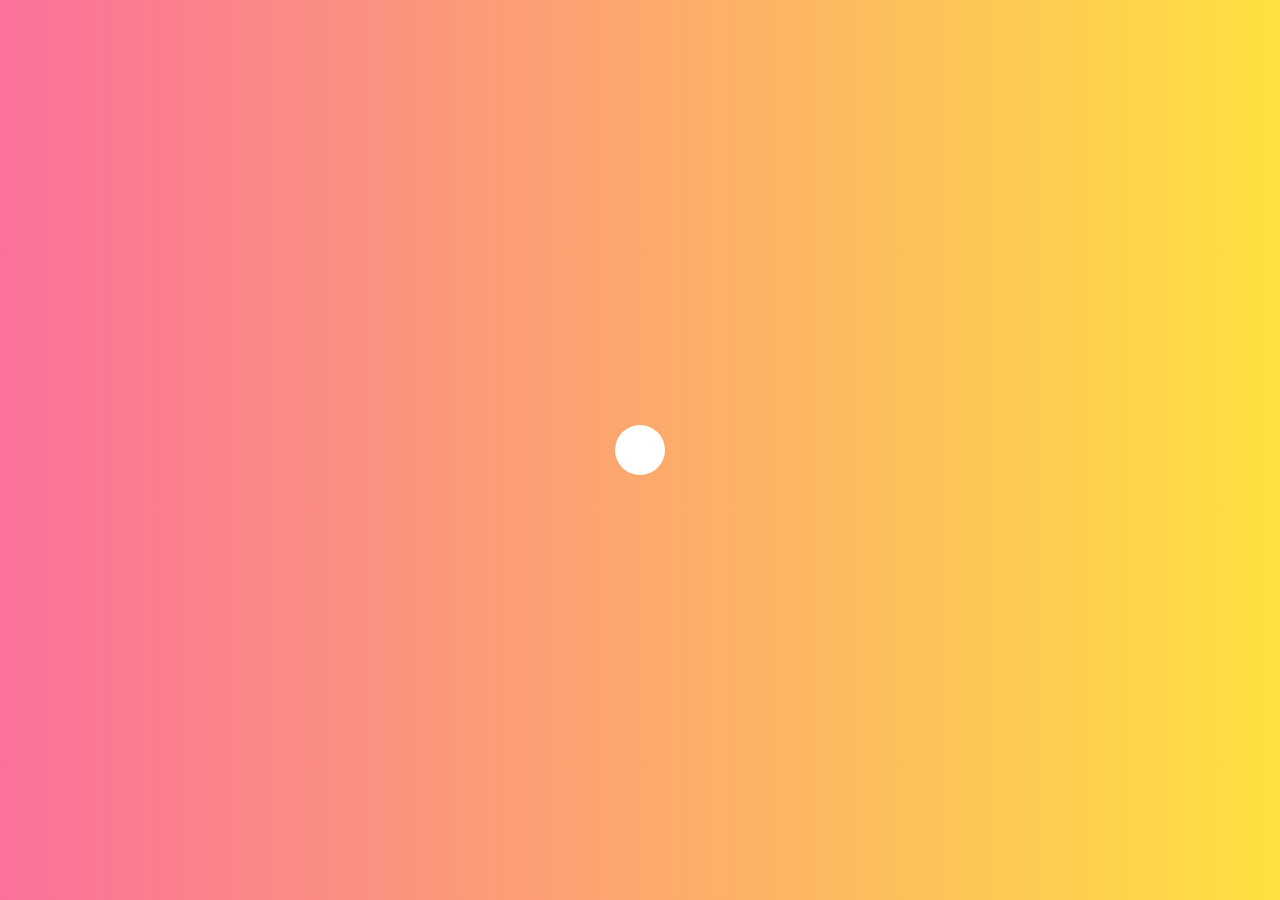
<file: port/ani/ani01.html>
<!DOCTYPE html>
<html lang="ko">
<head>
	<meta charset="UTF-8">
	<title>Document</title>
	<style>
		body{
			height: 100vh;
    		margin: 0 auto;
			  display: flex;
			  align-items: center;
			  justify-content: center;
			  background-image : linear-gradient(to right, #fa709a 0%, #fee140 100%);
			}

			.circle {
			  position: absolute;
			  animation: movex 1s ease-in-out alternate infinite;
			}
			.circle > div {
			  background: #fff;
			  width: 50px; height: 50px;
			  border-radius : 50%;
			  animation: movey 1s linear infinite;
			}
			.circle:nth-of-type(2) > div {
			  width: 40px; height: 40px; 
			  opacity: 0.8;
			}
			.circle:nth-of-type(3) > div {
			  width: 30px; height: 30px; 
			  opacity: 0.6;
			}
			.circle:nth-of-type(4) > div {
			  width: 20px; height: 20px; 
			  opacity: 0.4;
			}
			.circle:nth-of-type(5) > div {
			  width: 10px; height: 10px; 
			  opacity: 0.2;
			}

			.circle:nth-of-type(2),
			.circle:nth-of-type(2) > div {animation-delay : 0.1s;}
			.circle:nth-of-type(3),
			.circle:nth-of-type(3) > div {animation-delay : 0.2s;}
			.circle:nth-of-type(4),
			.circle:nth-of-type(4) > div {animation-delay : 0.3s;}
			.circle:nth-of-type(5),
			.circle:nth-of-type(5) > div {animation-delay : 0.4s;}


			@keyframes movex {
			  0% {transform : translate(-100px, 0);}
			  100% {transform : translate(100px, 0);}
			}
			@keyframes movey {
			  0% {transform : translate(0, 0);}
			  25% {transform : translate(0, -100px);
			 }
			  50% {transform : translate(0, 0);}
			  75% {transform : translate(0, 100px);}
			  100% {transform : translate(0, 0);}
			}
	</style>
</head>
<body>
	<div class="circle">
	  <div></div>
	</div>
	<div class="circle">
	  <div></div>
	</div>
	<div class="circle">
	  <div></div>
	</div>
	<div class="circle">
	  <div></div>
	</div>
	<div class="circle">
	  <div></div>
	</div>
</body>
</html>
</file>
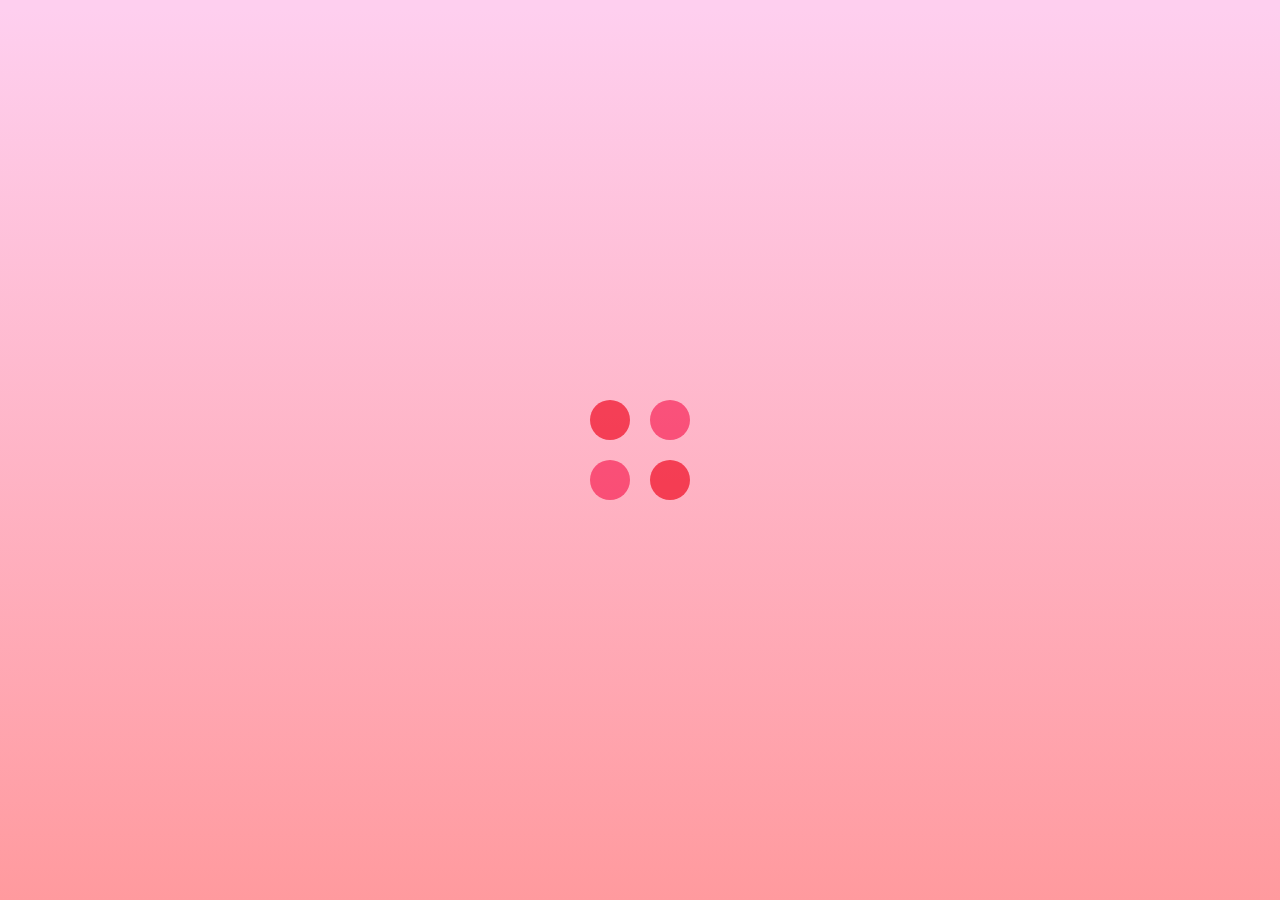
<file: port/ani/ani02.html>
<!DOCTYPE html>
<html lang="ko">
<head>
	<meta charset="UTF-8">
	<title>Document</title>
	<style>
		body {
			height: 100vh;
    		margin: 0 auto;
	background-image: linear-gradient(to top, #ff9a9e 0%, #fecfef 99%, #fecfef 100%);
}

.circle-wrap {
	width: 100vw; height: 100vh;
	display: flex;
	justify-content: center;
	align-items: center;
	
}
.circle {
	position: relative;
	width: 100px; height: 100px; margin: 75px;
	animation: rotating 1s linear infinite;
}

.circle:before {
	content:''; display: block;
	width: 40px; height: 40px;
	position: absolute; left: 0; top: 0;
	background-color: #f5576c;
	border-radius: 50%;
	box-shadow: 60px 60px 0 #f5576c; 
	animation: center 2s ease-in-out infinite;
	mix-blend-mode:  multiply;
}
.circle:after {
	content:''; display: block;
	width: 40px; height: 40px;
	position: absolute; top: 0; left: calc(100% - 40%);
	background-color: #fa709a;
	border-radius: 50%;
	box-shadow: -60px 60px 0 #fa709a; 
	animation: center 2s ease-in-out infinite;
	mix-blend-mode:  multiply;
}

@keyframes rotating {
	0%   {transform: rotate(0deg);}
	100% {transform: rotate(360deg);}
}

@keyframes center {
	50% {
		top: calc(50% - (40px / 2));
		left: calc(50% - (40px / 2));
		box-shadow: 0 0 0 rgba(240,38,65,0.2);
		background-color: rgba(240,38,65,0.6);
	}
}
		
	</style>
</head>
<body>
	<div class="circle-wrap">
	<div class="circle"></div>
</div>
</body>
</html>
</file>
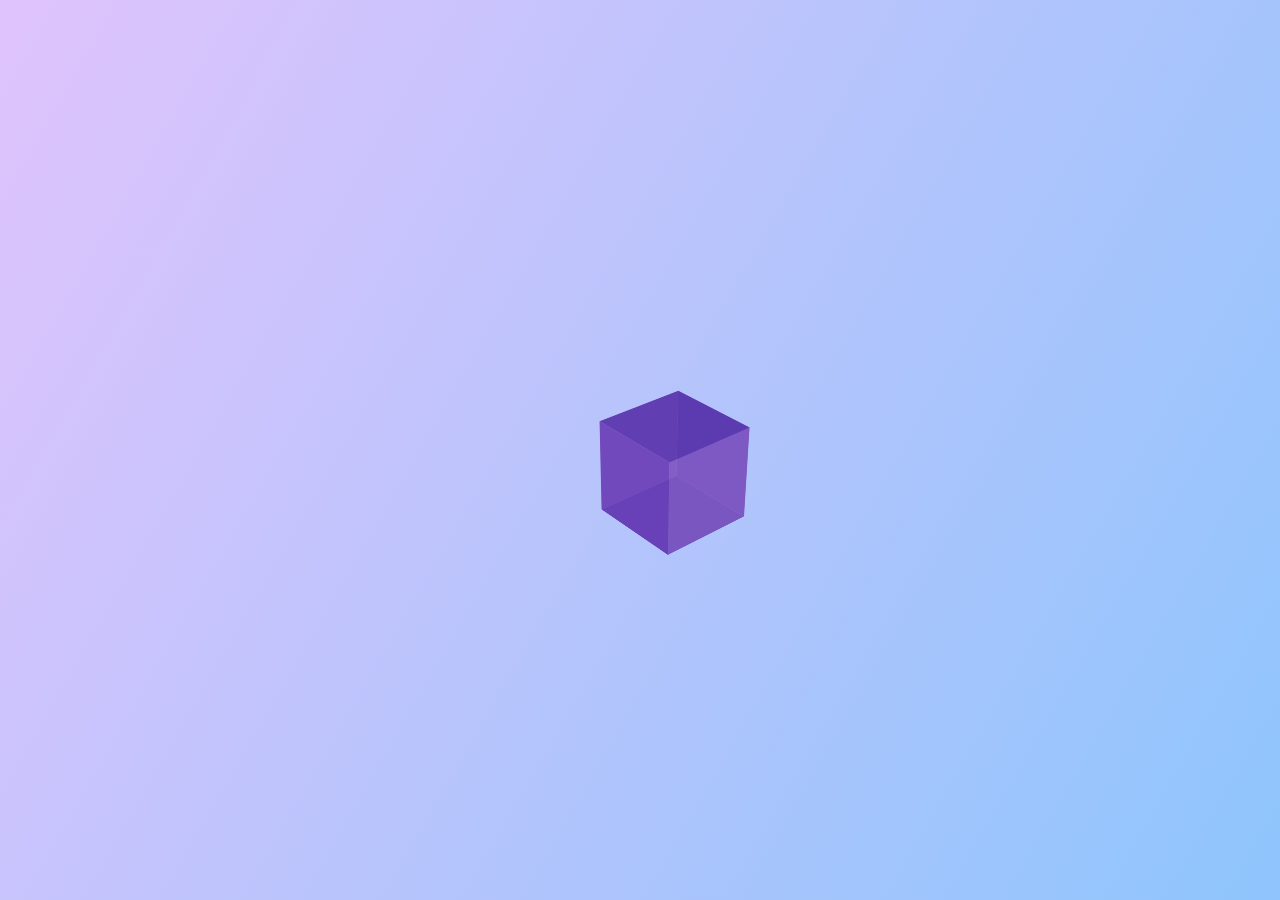
<file: port/ani/ani03.html>
<!DOCTYPE html>
<html lang="ko">
<head>
	<meta charset="UTF-8">
	<title>Document</title>
	<style>
		body{
			margin: 0 auto;
  background-image: linear-gradient(120deg, #e0c3fc 0%, #8ec5fc 100%);
  height:100vh;
  perspective: 1000px;
  display: flex;
  align-items: center;
  justify-content: center;
}
.cube {
  position: relative;
  width: 100px; height: 100px;
  transform-style: preserve-3d;
  transform: rotatex(-30deg) rotatey(-140deg); 
  animation: rotate 4s linear infinite;
}
.cube div {
  display: flex;
  align-items: center;
  justify-content: center;
  position: absolute;
  top: 0; left: 0;
  width: 100px; height: 100px;
  opacity : 0.75;
  color: #fff; 
  
}
.cube div:nth-child(1) {
  background: #512da8    ;
  transform: rotatex(90deg) translatey(-100px);
  transform-origin: center top;
  animation: top 4s 4s ease-in-out infinite;
}
.cube div:nth-child(2) {
  background: #512da8     ;
  transform-origin: center bottom;
  transform: rotatex(-90deg) translatey(100px);
   animation: bottom 4s 4s ease-in-out infinite;
}
.cube div:nth-child(3) {
  background: #673ab7     ;
  transform-origin: left center;
  transform: rotatey(-90deg) translatex(-100px);
  animation: left 4s 4s ease-in-out infinite;
}
.cube div:nth-child(4) {
  background: #673ab7      ;
  transform-origin: right center;
  transform: rotatey(90deg) translatex(100px);
  animation: right 4s 4s ease-in-out infinite;
}
.cube div:nth-child(5) {
  background: #7e57c2    ;
  transform-origin: center center;
  transform: rotatex(0deg) translatey(0px);
  animation: front 4s 4s ease-in-out infinite;
}
.cube div:nth-child(6) {
  background: #7e57c2    ;
  transform-origin: center center;
  transform: rotatey(180deg) translatez(100px);
  animation: back 4s 4s ease-in-out infinite;
}

@keyframes rotate{
  0% {transform: rotatex(0) rotatey(0) rotatez(0) translatez(0);}
  100% {transform: rotatex(360deg) rotatey(360deg) rotatez(360deg) translatez(0);}
}

@keyframes top {
  0% {transform: rotatex(90deg) translatey(-100px) translatez(0); }
  50% {transform: rotatex(90deg) translatey(-100px) translatez(100px);}
  100% {transform: rotatex(90deg) translatey(-100px) translatez(0);}
}
@keyframes bottom {
  0% {transform: rotatex(-90deg) translatey(100px) translatez(0); }
  50% {transform: rotatex(-90deg) translatey(100px) translatez(100px);}
  100% {transform: rotatex(-90deg) translatey(100px) translatez(0);}
}
@keyframes left {
  0% {transform: rotatey(-90deg) translatex(-100px) 
scaley(1);}
  50% {transform: rotatey(-90deg) translatex(-100px) 
 scaley(3);}
  100% {transform: rotatey(-90deg) translatex(-100px) 
scaley(1);}
}
@keyframes right {
  0% {transform: rotatey(90deg) translatex(100px) 
scaley(1);}
  50% {transform: rotatey(90deg) translatex(100px) 
 scaley(3);}
  100% {transform: rotatey(90deg) translatex(100px) 
scaley(1);}
}
@keyframes front {
  0% {transform: rotatex(0deg) translatex(0px) 
scaley(1);}
  50% {transform: rotatex(0deg) translatex(0px) 
 scaley(3);}
  100% {transform: rotatex(0deg) translatex(0px) 
scaley(1);}
}
@keyframes back {
  0% {transform: rotatey(180deg) translatez(100px) 
scaley(1);}
  50% {transform: rotatey(180deg) translatez(100px) 
 scaley(3);}
  100% {transform: rotatey(180deg) translatez(100px) 
scaley(1);}
}
	</style>
</head>
<body>
	<div class="cube">
	  <div></div>
	  <div></div>
	  <div></div>
	  <div></div>
	  <div></div>
	  <div></div>
	</div>
</body>
</html>
</file>
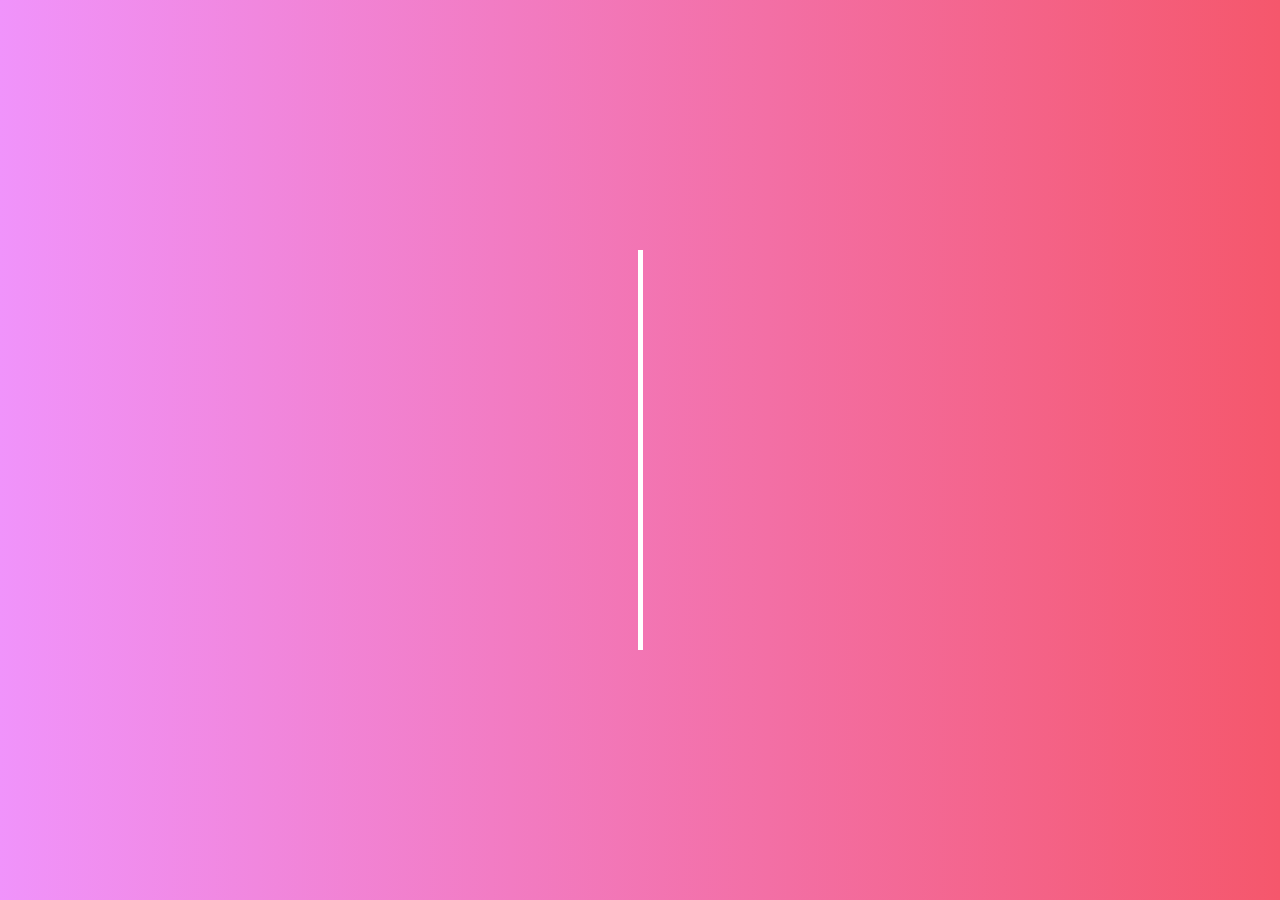
<file: port/ani/ani04.html>
<!DOCTYPE html>
<html lang="ko">
<head>
	<meta charset="UTF-8">
	<title>Document</title>
	<style>
		body {
			margin: 0 auto;
  height:100vh;
  background-image: linear-gradient(to right, #f093fb 0%, #f5576c 100%);
}
.bar {
    width: 5px; height: 400px;
    background: #fff;
    position: absolute;
  left: 0; top: 0; right: 0; bottom: 0;
    margin: auto;
  animation: bar 2s ease-in-out 100;
  }


@keyframes bar {
  0% {transform: rotate(0deg); height: 0;}
  25% {transform: rotate(90deg); height: 400px;}
  50% {transform: rotate(180deg); height: 400px;}
  100% {transform: rotate(180deg); height: 0;}
}


	</style>
</head>
<body>
	<div class="bar"></div>

</body>
</html>
</file>
